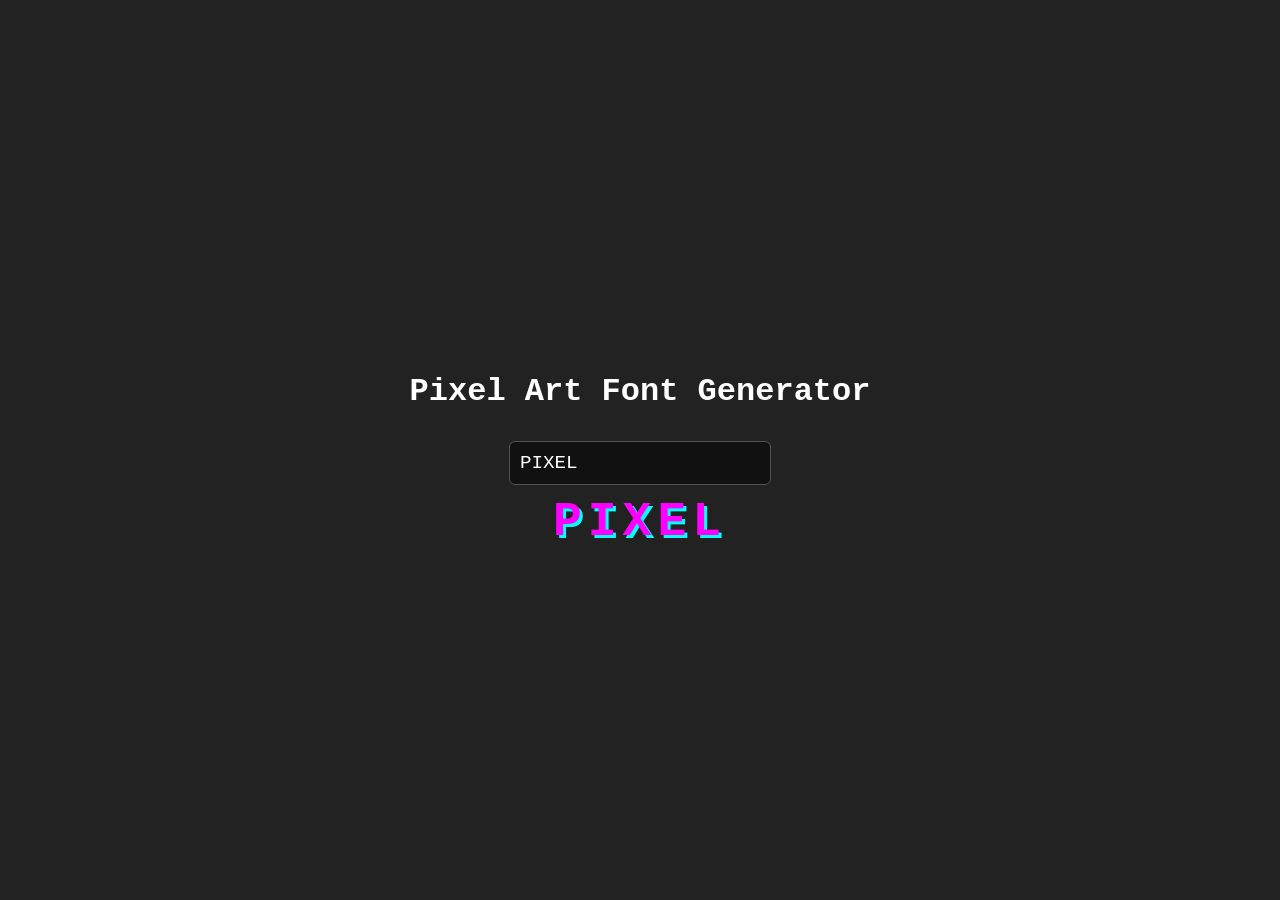
<file: aesthetic-tools/index.html>
<!DOCTYPE html>
<html lang="en">
<head>
    <meta charset="UTF-8">
    <meta name="viewport" content="width=device-width, initial-scale=1.0">
    <title>Pixel Art Font Generator</title>
    <link rel="stylesheet" href="style.css">
</head>
<body>
    <div class="container">
        <h1>Pixel Art Font Generator</h1>
        <input type="text" id="textInput" placeholder="Type..." value="PIXEL">
        <div id="output" class="pixel-text">PIXEL</div>
    </div>
    <script src="script.js"></script>
</body>
</html>
</file>
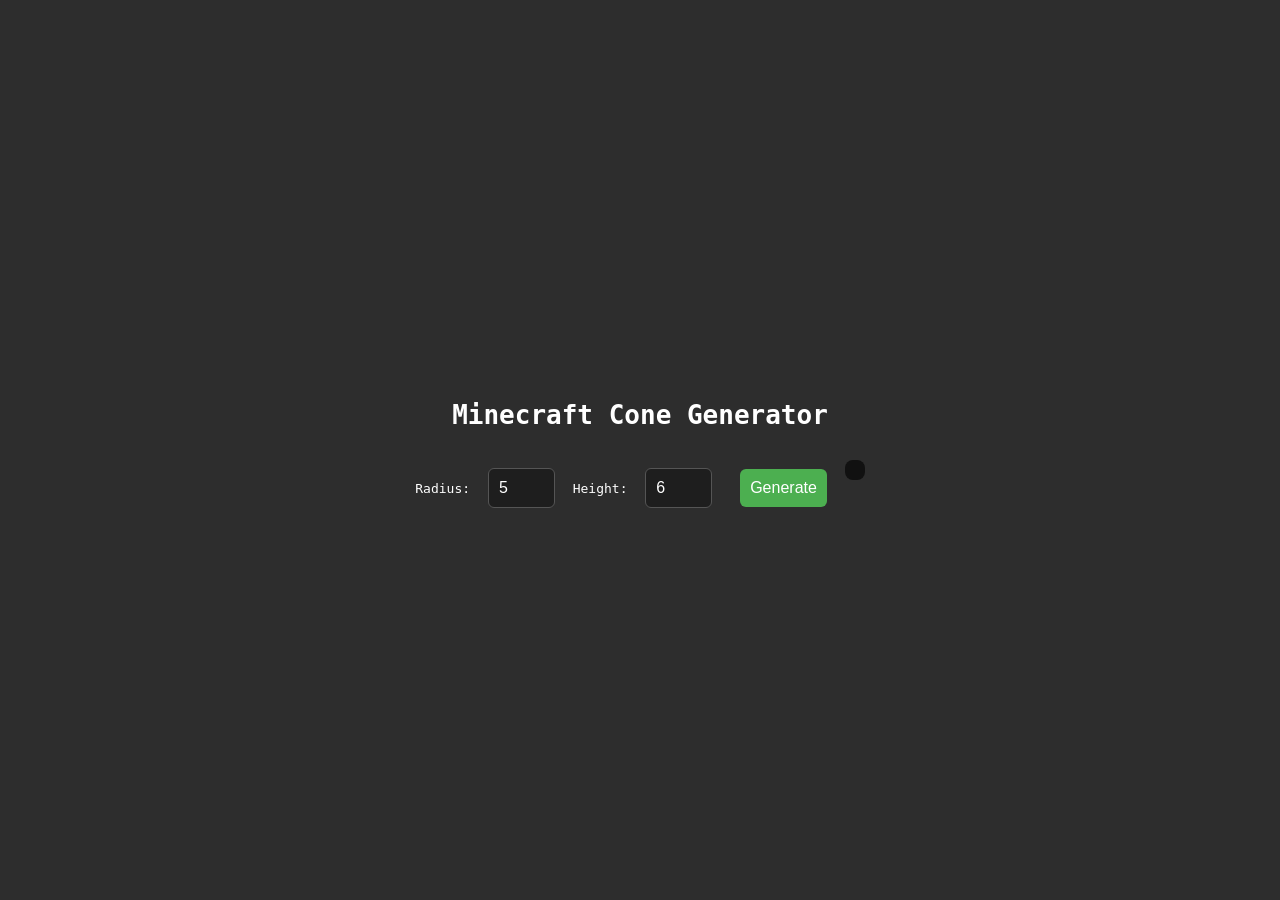
<file: cone-generator/index.html>
<!DOCTYPE html>
<html lang="en">
<head>
    <meta charset="UTF-8">
    <meta name="viewport" content="width=device-width, initial-scale=1.0">
    <title>Minecraft Cone Generator</title>
    <link rel="stylesheet" href="style.css">
</head>
<body>
    <div class="container">
        <h1>Minecraft Cone Generator</h1>
        <label>Radius: <input type="number" id="radius" value="5" min="1" max="20"></label>
        <label>Height: <input type="number" id="height" value="6" min="1" max="20"></label>
        <button id="generate">Generate</button>
        <pre id="output"></pre>
    </div>
    <script src="script.js"></script>
</body>
</html>
</file>
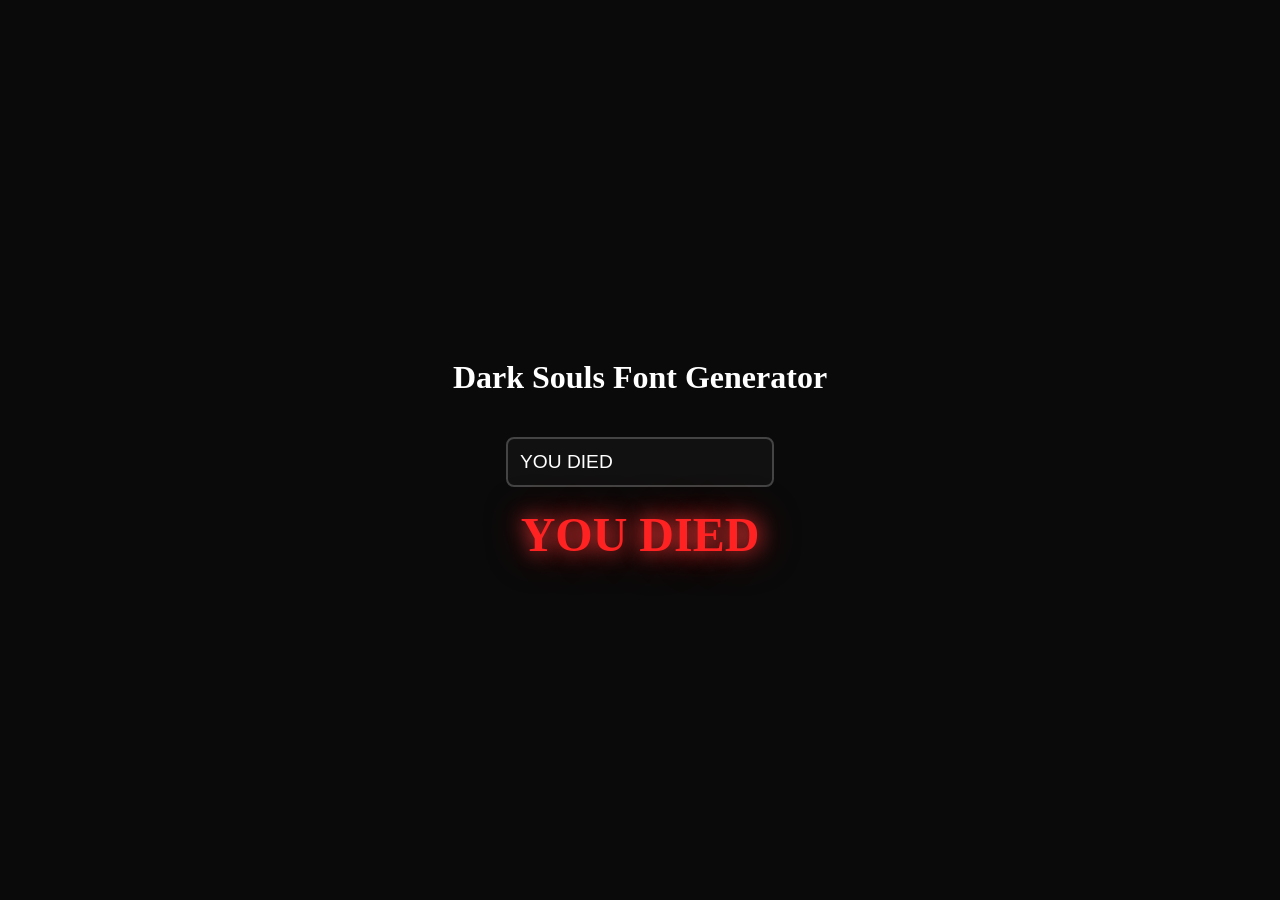
<file: dark-souls-generator/index.html>
<!DOCTYPE html>
<html lang="en">
<head>
    <meta charset="UTF-8">
    <meta name="viewport" content="width=device-width, initial-scale=1.0">
    <title>Dark Souls Font Generator</title>
    <link rel="stylesheet" href="style.css">
</head>
<body>
    <div class="container">
        <h1>Dark Souls Font Generator</h1>
        <input type="text" id="textInput" placeholder="Type something..." value="YOU DIED">
        <div id="output" class="souls-text">YOU DIED</div>
    </div>
    <script src="script.js"></script>
</body>
</html>
</file>
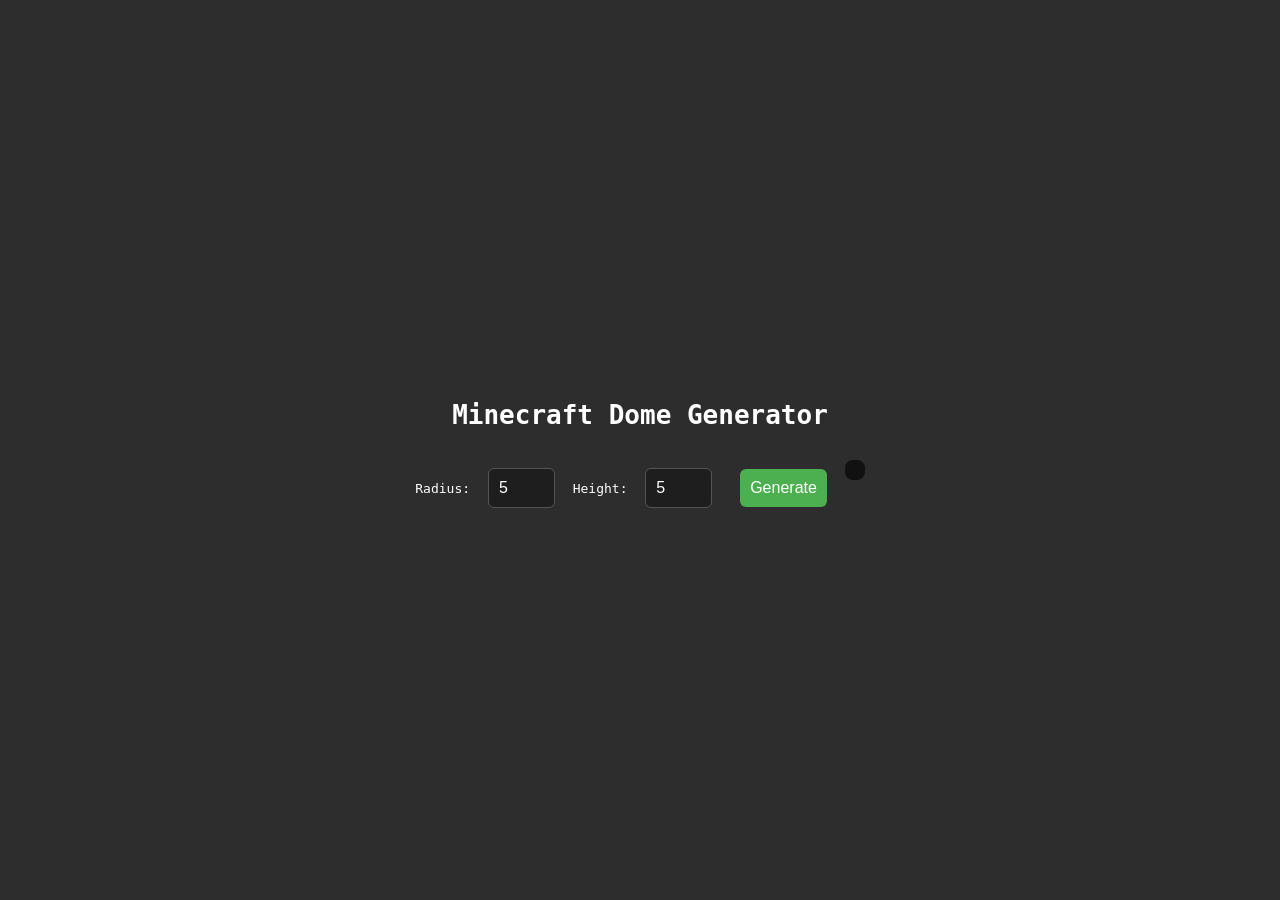
<file: dome-generator/index.html>
<!DOCTYPE html>
<html lang="en">
<head>
    <meta charset="UTF-8">
    <meta name="viewport" content="width=device-width, initial-scale=1.0">
    <title>Minecraft Dome Generator</title>
    <link rel="stylesheet" href="style.css">
</head>
<body>
    <div class="container">
        <h1>Minecraft Dome Generator</h1>
        <label>Radius: <input type="number" id="radius" value="5" min="1" max="20"></label>
        <label>Height: <input type="number" id="height" value="5" min="1" max="20"></label>
        <button id="generate">Generate</button>
        <pre id="output"></pre>
    </div>
    <script src="script.js"></script>
</body>
</html>
</file>
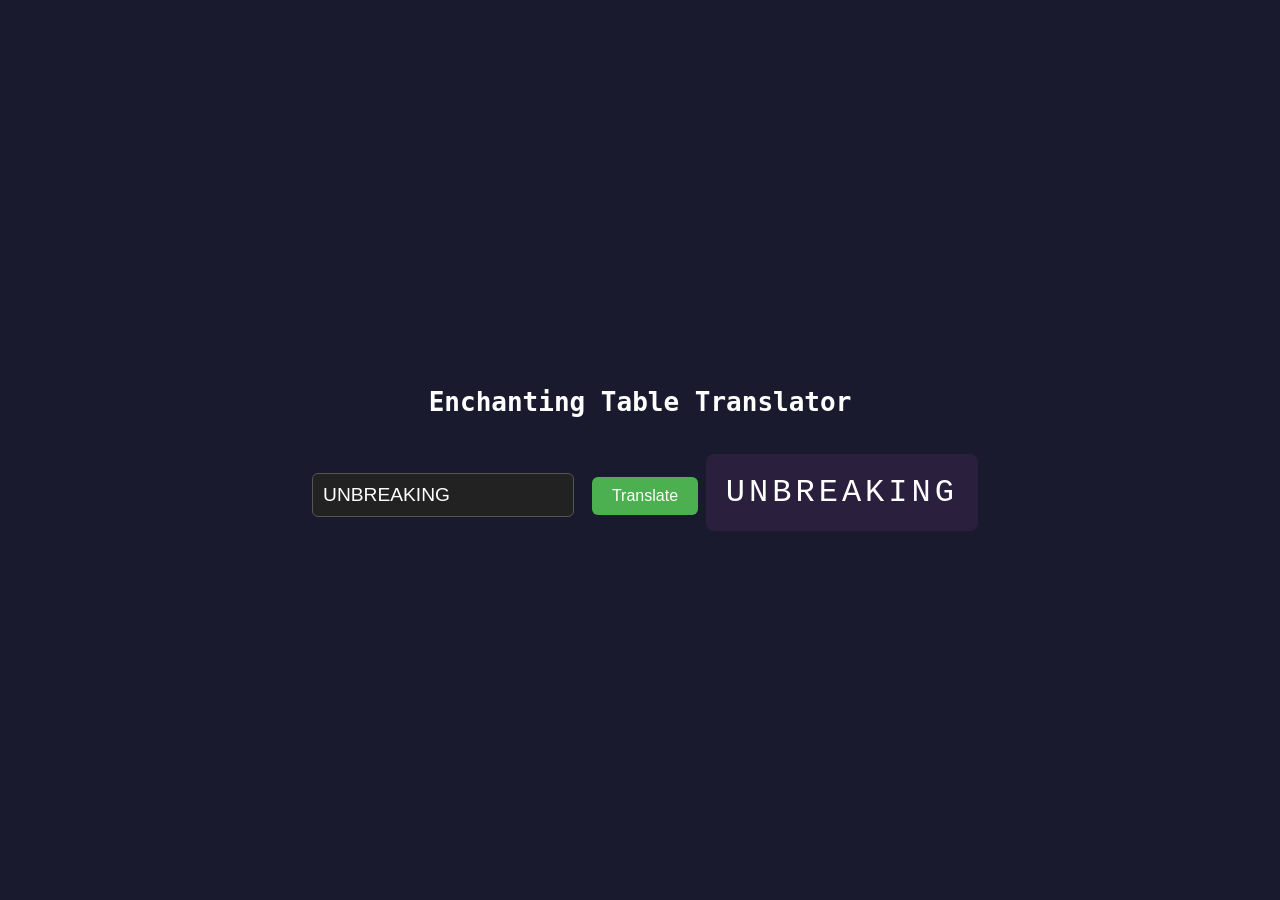
<file: enchanting-translator/index.html>
<!DOCTYPE html>
<html lang="en">
<head>
    <meta charset="UTF-8">
    <meta name="viewport" content="width=device-width, initial-scale=1.0">
    <title>Enchanting Table Translator</title>
    <link rel="stylesheet" href="style.css">
</head>
<body>
    <div class="container">
        <h1>Enchanting Table Translator</h1>
        <input type="text" id="textInput" placeholder="Type English..." value="UNBREAKING">
        <button id="translate">Translate</button>
        <div id="output" class="sga-text">UNBREAKING</div>
    </div>
    <script src="script.js"></script>
</body>
</html>
</file>
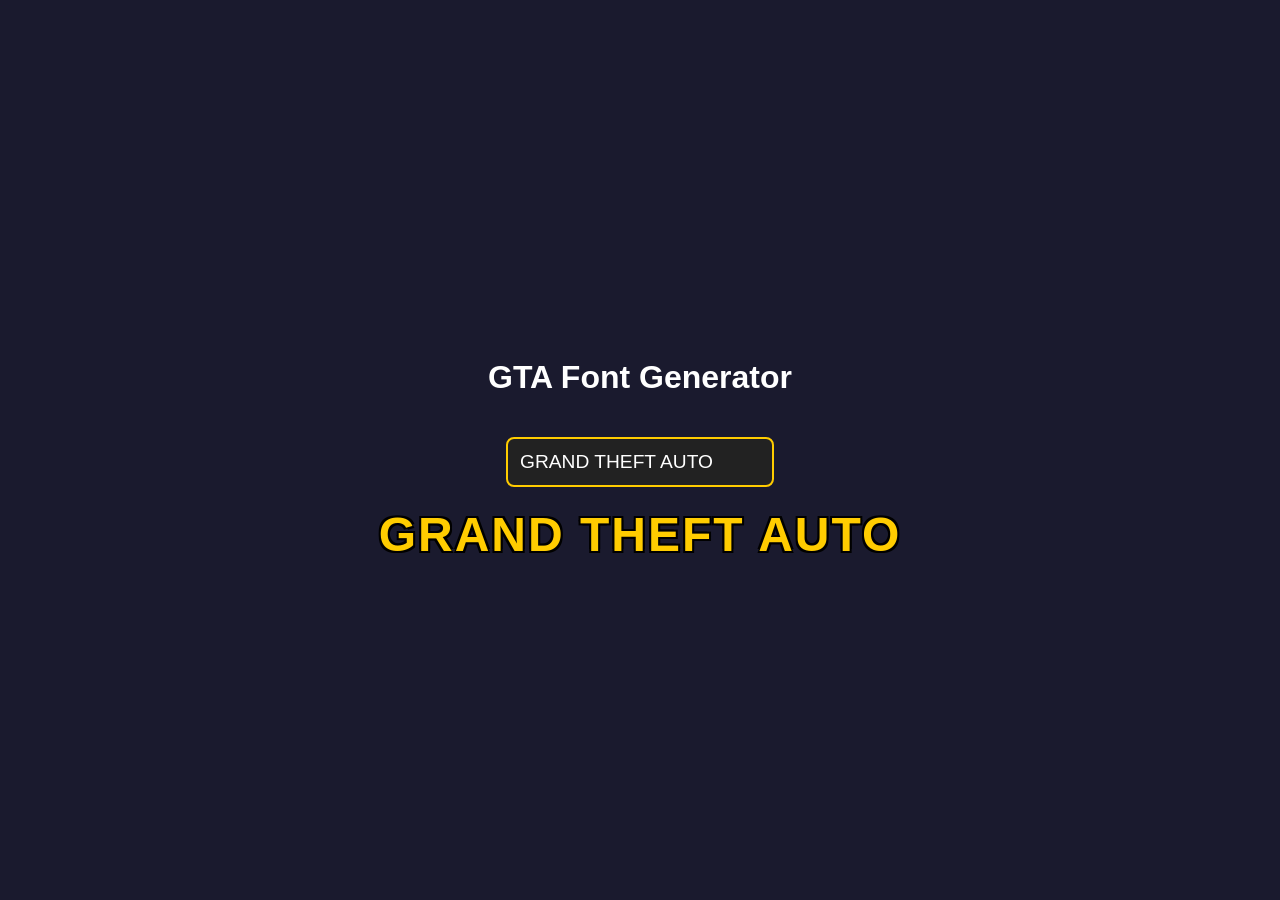
<file: gta-generator/index.html>
<!DOCTYPE html>
<html lang="en">
<head>
    <meta charset="UTF-8">
    <meta name="viewport" content="width=device-width, initial-scale=1.0">
    <title>GTA Font Generator</title>
    <link rel="stylesheet" href="style.css">
</head>
<body>
    <div class="container">
        <h1>GTA Font Generator</h1>
        <input type="text" id="textInput" placeholder="Type something..." value="GRAND THEFT AUTO">
        <div id="output" class="gta-text">GRAND THEFT AUTO</div>
    </div>
    <script src="script.js"></script>
</body>
</html>
</file>
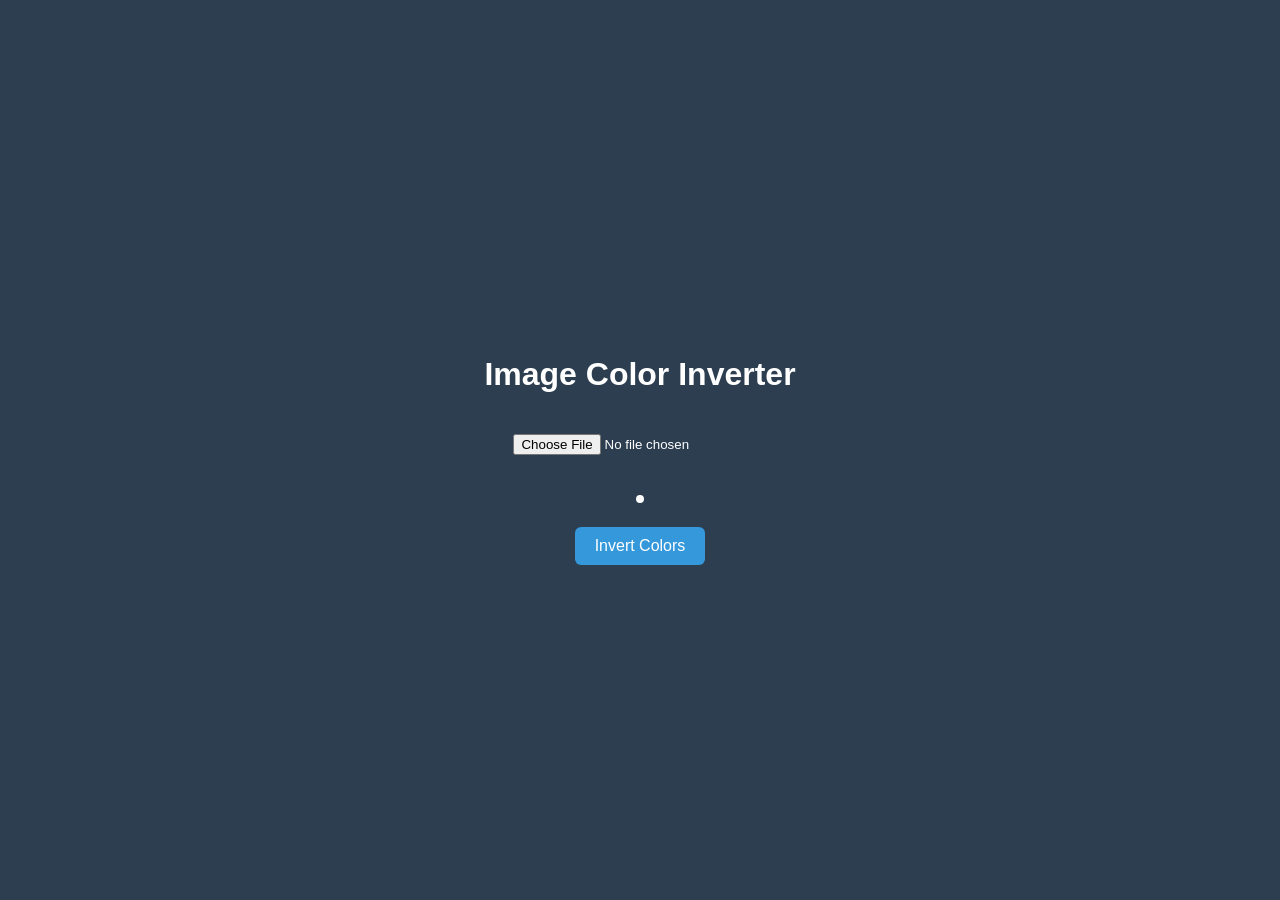
<file: image-inverter/index.html>
<!DOCTYPE html>
<html lang="en">
<head>
    <meta charset="UTF-8">
    <meta name="viewport" content="width=device-width, initial-scale=1.0">
    <title>Image Color Inverter</title>
    <link rel="stylesheet" href="style.css">
</head>
<body>
    <div class="container">
        <h1>Image Color Inverter</h1>
        <input type="file" id="imageUpload" accept="image/*">
        <br>
        <img id="preview" style="max-width: 400px; margin-top: 20px;">
        <br>
        <button id="invert">Invert Colors</button>
    </div>
    <script src="script.js"></script>
</body>
</html>
</file>
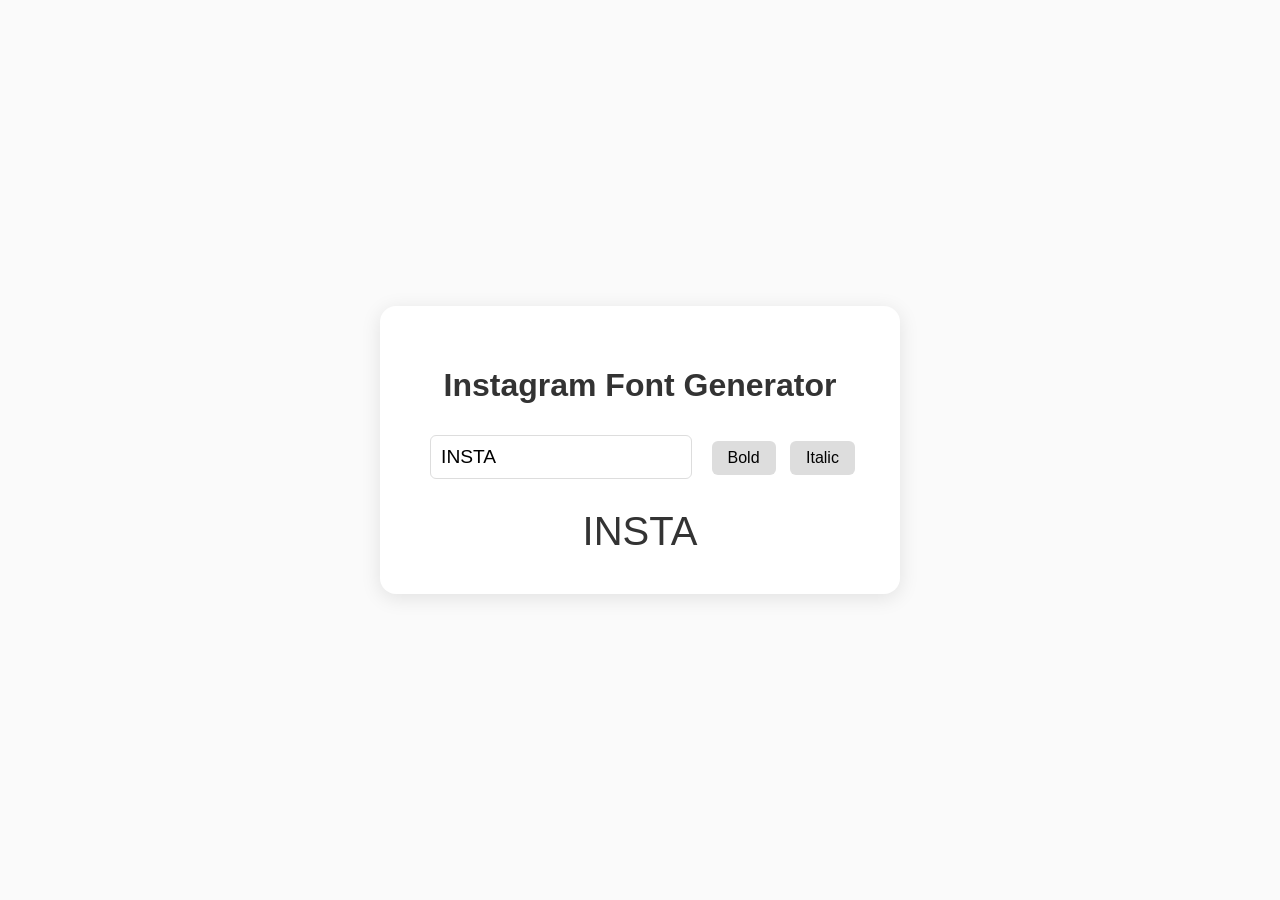
<file: instagram-font/index.html>
<!DOCTYPE html>
<html lang="en">
<head>
    <meta charset="UTF-8">
    <meta name="viewport" content="width=device-width, initial-scale=1.0">
    <title>Instagram Font Generator</title>
    <link rel="stylesheet" href="style.css">
</head>
<body>
    <div class="container">
        <h1>Instagram Font Generator</h1>
        <input type="text" id="textInput" placeholder="Type..." value="INSTA">
        <button id="bold">Bold</button>
        <button id="italic">Italic</button>
        <div id="output" class="insta-text">INSTA</div>
    </div>
    <script src="script.js"></script>
</body>
</html>
</file>
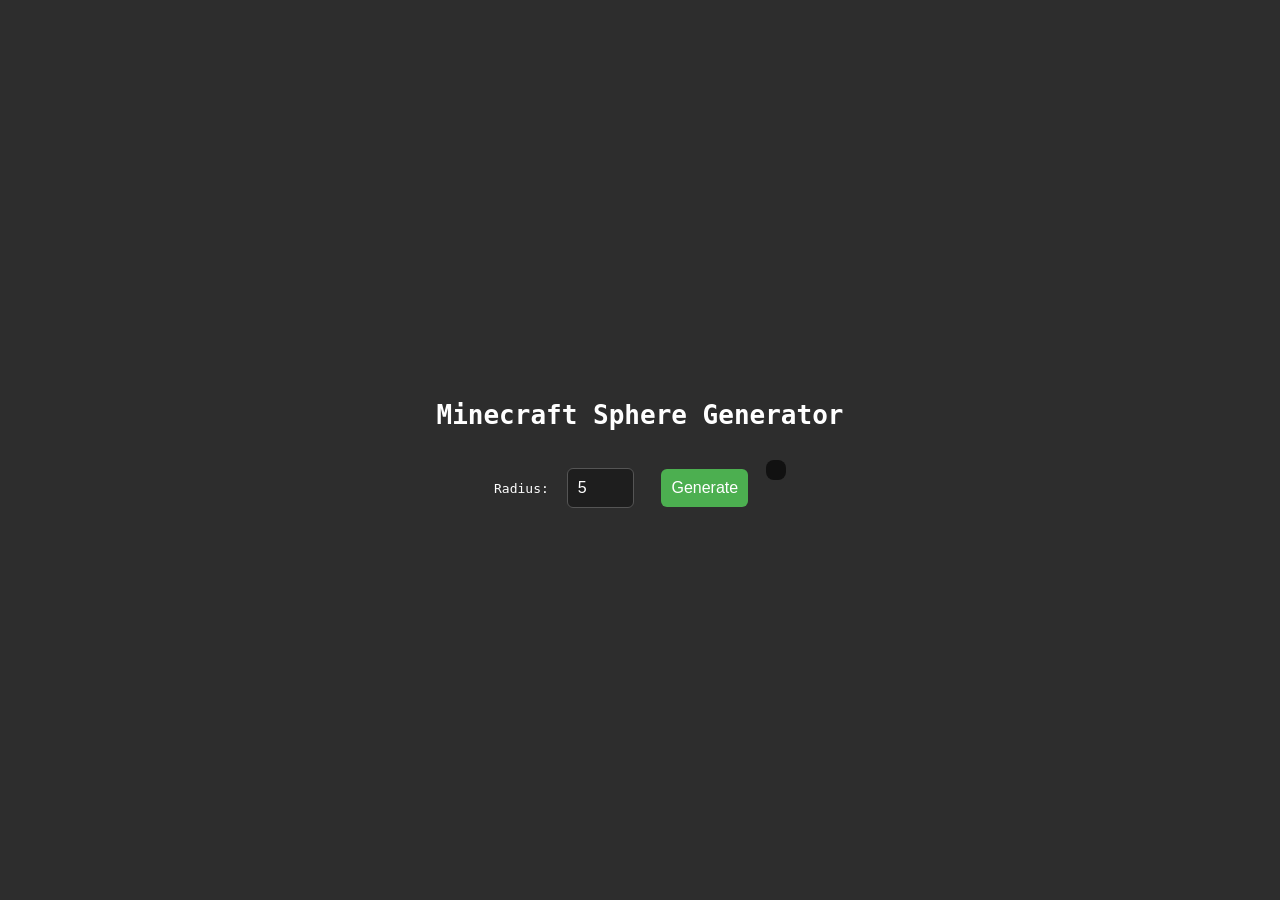
<file: minecraft-generators/index.html>
<!DOCTYPE html>
<html lang="en">
<head>
    <meta charset="UTF-8">
    <meta name="viewport" content="width=device-width, initial-scale=1.0">
    <title>Minecraft Sphere Generator</title>
    <link rel="stylesheet" href="style.css">
</head>
<body>
    <div class="container">
        <h1>Minecraft Sphere Generator</h1>
        <label>Radius: <input type="number" id="radius" value="5" min="1" max="20"></label>
        <button id="generate">Generate</button>
        <pre id="output"></pre>
    </div>
    <script src="script.js"></script>
</body>
</html>
</file>
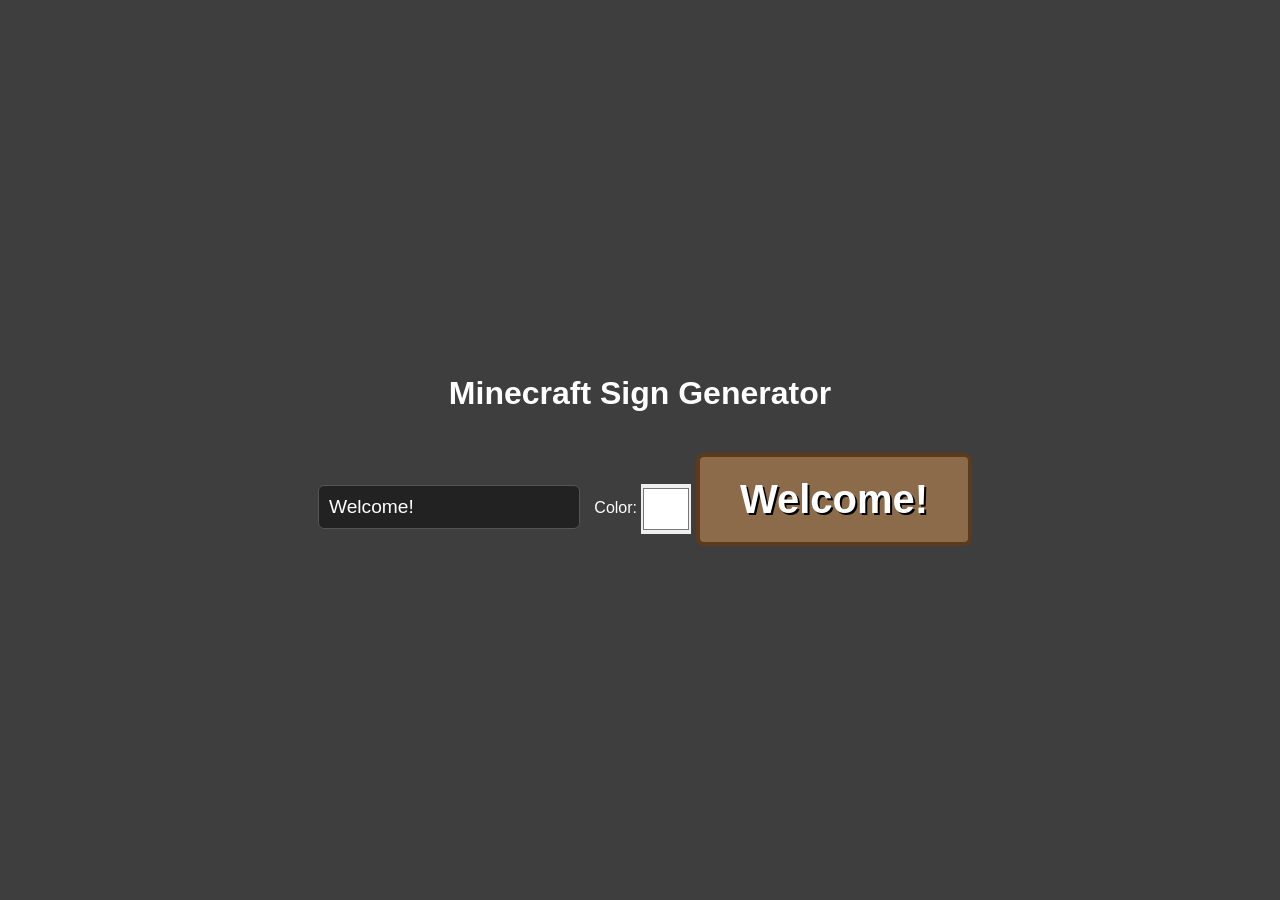
<file: sign-generator/index.html>
<!DOCTYPE html>
<html lang="en">
<head>
    <meta charset="UTF-8">
    <meta name="viewport" content="width=device-width, initial-scale=1.0">
    <title>Minecraft Sign Generator</title>
    <link rel="stylesheet" href="style.css">
</head>
<body>
    <div class="container">
        <h1>Minecraft Sign Generator</h1>
        <input type="text" id="textInput" placeholder="Sign text..." value="Welcome!">
        <label>Color: <input type="color" id="colorPicker" value="#ffffff"></label>
        <div id="sign" class="sign">Welcome!</div>
    </div>
    <script src="script.js"></script>
</body>
</html>
</file>
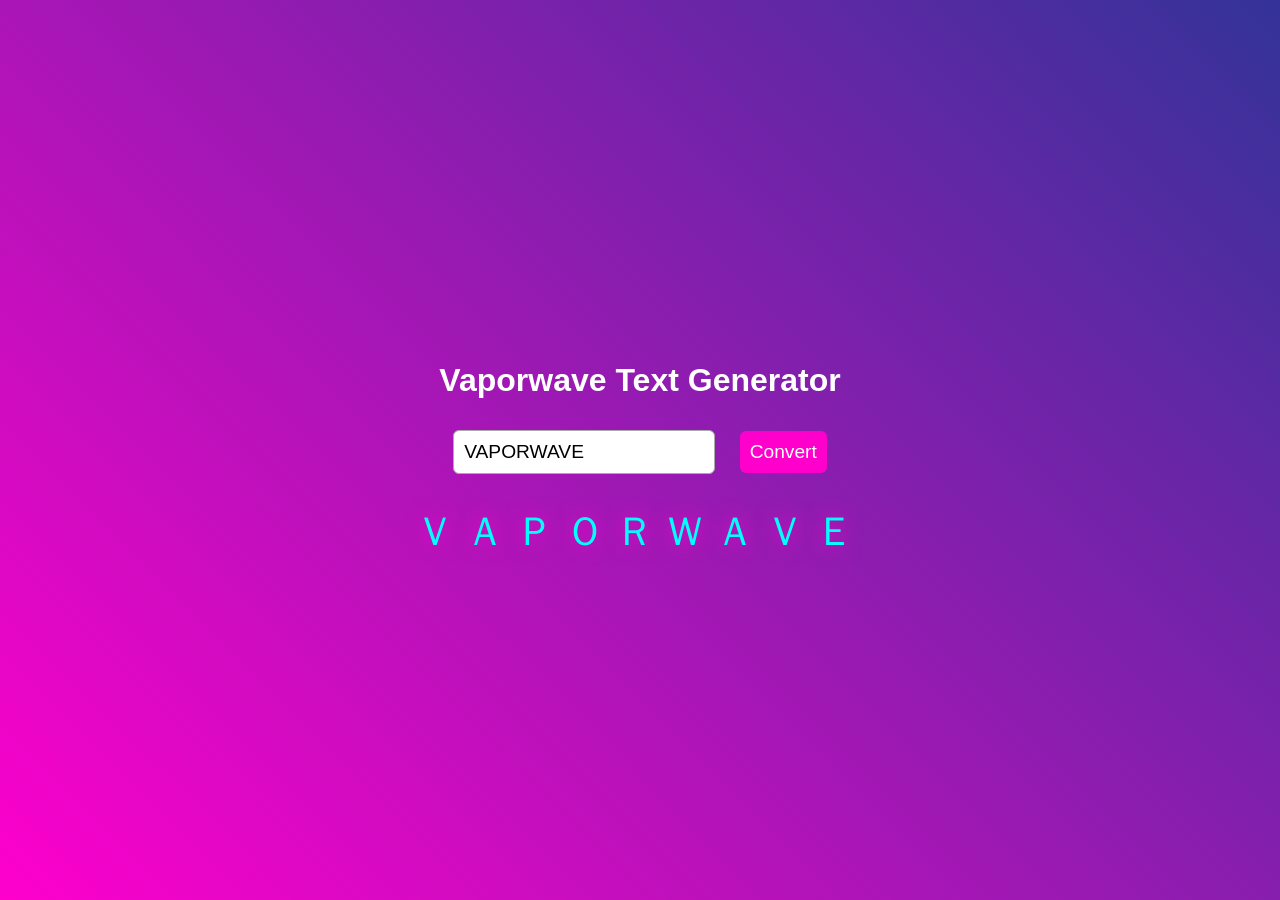
<file: vaporwave-text/index.html>
<!DOCTYPE html>
<html lang="en">
<head>
    <meta charset="UTF-8">
    <meta name="viewport" content="width=device-width, initial-scale=1.0">
    <title>Vaporwave Text Generator</title>
    <link rel="stylesheet" href="style.css">
</head>
<body>
    <div class="container">
        <h1>Vaporwave Text Generator</h1>
        <input type="text" id="textInput" placeholder="Type..." value="VAPORWAVE">
        <button id="convert">Convert</button>
        <div id="output" class="vaporwave">ＶＡＰＯＲＷＡＶＥ</div>
    </div>
    <script src="script.js"></script>
</body>
</html>
</file>
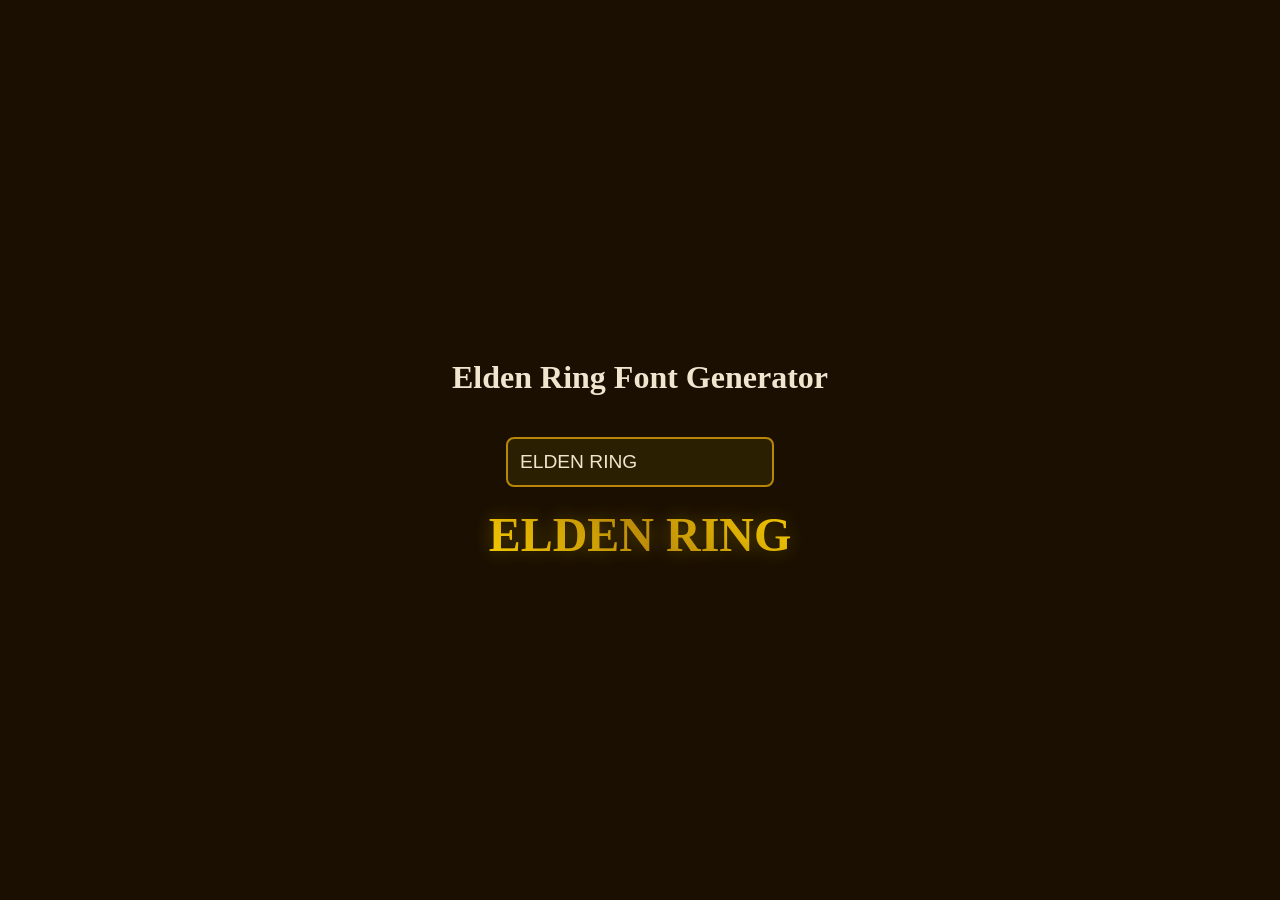
<file: 🧱 elden-ring-generator/index.html>
<!DOCTYPE html>
<html lang="en">
<head>
    <meta charset="UTF-8">
    <meta name="viewport" content="width=device-width, initial-scale=1.0">
    <title>Elden Ring Font Generator</title>
    <link rel="stylesheet" href="style.css">
</head>
<body>
    <div class="container">
        <h1>Elden Ring Font Generator</h1>
        <input type="text" id="textInput" placeholder="Type something..." value="ELDEN RING">
        <div id="output" class="elden-text">ELDEN RING</div>
    </div>
    <script src="script.js"></script>
</body>
</html>
</file>
<file: aesthetic-tools/style.css>
body {
    background: #222;
    color: #fff;
    font-family: 'Courier New', monospace;
    display: flex;
    justify-content: center;
    align-items: center;
    height: 100vh;
    margin: 0;
}
.container {
    text-align: center;
}
input {
    padding: 10px;
    font-size: 1.2rem;
    margin: 10px;
    border-radius: 6px;
    border: 1px solid #555;
    background: #111;
    color: #fff;
    font-family: inherit;
}
.pixel-text {
    font-size: 3rem;
    font-weight: bold;
    color: #ff00ff;
    text-shadow: 3px 3px 0 #00ffff;
    letter-spacing: 6px;
    image-rendering: pixelated;
}
</file>
<file: cone-generator/style.css>
body {
    background: #2d2d2d;
    color: #fff;
    font-family: monospace;
    display: flex;
    justify-content: center;
    align-items: center;
    height: 100vh;
    margin: 0;
}
.container {
    text-align: center;
}
input, button {
    padding: 10px;
    margin: 10px;
    font-size: 1rem;
    border-radius: 6px;
    border: 1px solid #555;
    background: #1e1e1e;
    color: #fff;
}
button {
    cursor: pointer;
    background: #4CAF50;
    border: none;
}
pre {
    background: #111;
    padding: 10px;
    border-radius: 8px;
    max-height: 400px;
    overflow: auto;
    text-align: left;
    display: inline-block;
}
</file>
<file: dark-souls-generator/style.css>
body {
    background: #0a0a0a;
    color: #fff;
    font-family: 'Times New Roman', serif;
    display: flex;
    justify-content: center;
    align-items: center;
    height: 100vh;
    margin: 0;
}
.container {
    text-align: center;
}
input {
    padding: 12px;
    font-size: 1.2rem;
    margin: 20px 0;
    border: 2px solid #444;
    background: #111;
    color: #fff;
    border-radius: 8px;
}
.souls-text {
    font-size: 3rem;
    font-weight: bold;
    text-shadow: 0 0 20px #ff4444, 0 0 40px #aa0000;
    color: #ff2222;
    transition: all 0.3s;
}
</file>
<file: dome-generator/style.css>
body {
    background: #2d2d2d;
    color: #fff;
    font-family: monospace;
    display: flex;
    justify-content: center;
    align-items: center;
    height: 100vh;
    margin: 0;
}
.container {
    text-align: center;
}
input, button {
    padding: 10px;
    margin: 10px;
    font-size: 1rem;
    border-radius: 6px;
    border: 1px solid #555;
    background: #1e1e1e;
    color: #fff;
}
button {
    cursor: pointer;
    background: #4CAF50;
    border: none;
}
pre {
    background: #111;
    padding: 10px;
    border-radius: 8px;
    max-height: 400px;
    overflow: auto;
    text-align: left;
    display: inline-block;
}
</file>
<file: enchanting-translator/style.css>
body {
    background: #1a1a2e;
    color: #fff;
    font-family: monospace;
    display: flex;
    justify-content: center;
    align-items: center;
    height: 100vh;
    margin: 0;
}
.container {
    text-align: center;
}
input {
    padding: 10px;
    font-size: 1.2rem;
    margin: 10px;
    border-radius: 6px;
    border: 1px solid #555;
    background: #222;
    color: #fff;
}
button {
    padding: 10px 20px;
    font-size: 1rem;
    background: #4CAF50;
    border: none;
    border-radius: 6px;
    color: #fff;
    cursor: pointer;
}
.sga-text {
    font-size: 2rem;
    margin-top: 20px;
    background: #2a1f3d;
    padding: 20px;
    border-radius: 8px;
    display: inline-block;
    font-family: 'Courier New', monospace;
    letter-spacing: 4px;
}
</file>
<file: gta-generator/style.css>
body {
    background: #1a1a2e;
    color: #fff;
    font-family: 'Arial Black', sans-serif;
    display: flex;
    justify-content: center;
    align-items: center;
    height: 100vh;
    margin: 0;
}
.container {
    text-align: center;
}
input {
    padding: 12px;
    font-size: 1.2rem;
    margin: 20px 0;
    border: 2px solid #ffcc00;
    background: #222;
    color: #fff;
    border-radius: 8px;
}
.gta-text {
    font-size: 3rem;
    font-weight: 900;
    color: #ffcc00;
    text-shadow: 2px 2px 0 #000, -2px -2px 0 #000, 2px -2px 0 #000, -2px 2px 0 #000;
    letter-spacing: 2px;
    transition: all 0.3s;
}
</file>
<file: image-inverter/style.css>
body {
    background: #2c3e50;
    color: #fff;
    font-family: Arial, sans-serif;
    display: flex;
    justify-content: center;
    align-items: center;
    height: 100vh;
    margin: 0;
}
.container {
    text-align: center;
}
input[type="file"] {
    margin: 20px;
}
button {
    padding: 10px 20px;
    font-size: 1rem;
    background: #3498db;
    color: #fff;
    border: none;
    border-radius: 6px;
    cursor: pointer;
    margin-top: 20px;
}
img {
    border: 4px solid #fff;
    border-radius: 8px;
}
</file>
<file: instagram-font/style.css>
body {
    background: #fafafa;
    color: #333;
    font-family: Arial, sans-serif;
    display: flex;
    justify-content: center;
    align-items: center;
    height: 100vh;
    margin: 0;
}
.container {
    text-align: center;
    background: white;
    padding: 40px;
    border-radius: 16px;
    box-shadow: 0 4px 20px rgba(0,0,0,0.1);
}
input {
    padding: 10px;
    font-size: 1.2rem;
    margin: 10px;
    border: 1px solid #ddd;
    border-radius: 6px;
}
button {
    padding: 8px 16px;
    font-size: 1rem;
    margin: 5px;
    border: none;
    border-radius: 6px;
    background: #ddd;
    cursor: pointer;
}
.insta-text {
    font-size: 2.5rem;
    margin-top: 20px;
    font-weight: normal;
}
</file>
<file: minecraft-generators/style.css>
body {
    background: #2d2d2d;
    color: #fff;
    font-family: monospace;
    display: flex;
    justify-content: center;
    align-items: center;
    height: 100vh;
    margin: 0;
}
.container {
    text-align: center;
}
input, button {
    padding: 10px;
    margin: 10px;
    font-size: 1rem;
    border-radius: 6px;
    border: 1px solid #555;
    background: #1e1e1e;
    color: #fff;
}
button {
    cursor: pointer;
    background: #4CAF50;
    border: none;
}
pre {
    background: #111;
    padding: 10px;
    border-radius: 8px;
    max-height: 400px;
    overflow: auto;
    text-align: left;
    display: inline-block;
}
</file>
<file: sign-generator/style.css>
body {
    background: #3e3e3e;
    color: #fff;
    font-family: Arial, sans-serif;
    display: flex;
    justify-content: center;
    align-items: center;
    height: 100vh;
    margin: 0;
}
.container {
    text-align: center;
}
input[type="text"] {
    padding: 10px;
    font-size: 1.2rem;
    margin: 10px;
    border-radius: 6px;
    border: 1px solid #555;
    background: #222;
    color: #fff;
}
input[type="color"] {
    padding: 0;
    border: none;
    width: 50px;
    height: 50px;
    cursor: pointer;
    vertical-align: middle;
}
.sign {
    font-size: 2.5rem;
    font-weight: bold;
    background: #8B6B4A;
    padding: 20px 40px;
    border-radius: 8px;
    border: 4px solid #5C3A1E;
    display: inline-block;
    margin-top: 20px;
    text-shadow: 2px 2px 0 #000;
}
</file>
<file: vaporwave-text/style.css>
body {
    background: linear-gradient(45deg, #ff00cc, #333399);
    color: #fff;
    font-family: Arial, sans-serif;
    display: flex;
    justify-content: center;
    align-items: center;
    height: 100vh;
    margin: 0;
}
.container {
    text-align: center;
}
input, button {
    padding: 10px;
    font-size: 1.2rem;
    margin: 10px;
    border-radius: 6px;
    border: 1px solid #aaa;
}
button {
    background: #ff00cc;
    color: #fff;
    border: none;
    cursor: pointer;
}
.vaporwave {
    font-size: 2.5rem;
    letter-spacing: 10px;
    color: #00ffff;
    text-shadow: 0 0 20px #ff00cc;
    margin-top: 20px;
}
</file>
<file: 🧱 elden-ring-generator/style.css>
body {
    background: #1a0f00;
    color: #f0e6d0;
    font-family: 'Georgia', serif;
    display: flex;
    justify-content: center;
    align-items: center;
    height: 100vh;
    margin: 0;
}
.container {
    text-align: center;
}
input {
    padding: 12px;
    font-size: 1.2rem;
    margin: 20px 0;
    border: 2px solid #b8860b;
    background: #2a1f00;
    color: #f0e6d0;
    border-radius: 8px;
}
.elden-text {
    font-size: 3rem;
    font-weight: bold;
    background: linear-gradient(45deg, #ffd700, #b8860b, #ffd700);
    -webkit-background-clip: text;
    -webkit-text-fill-color: transparent;
    text-shadow: 0 0 20px rgba(255, 215, 0, 0.3);
    transition: all 0.3s;
}
</file>
